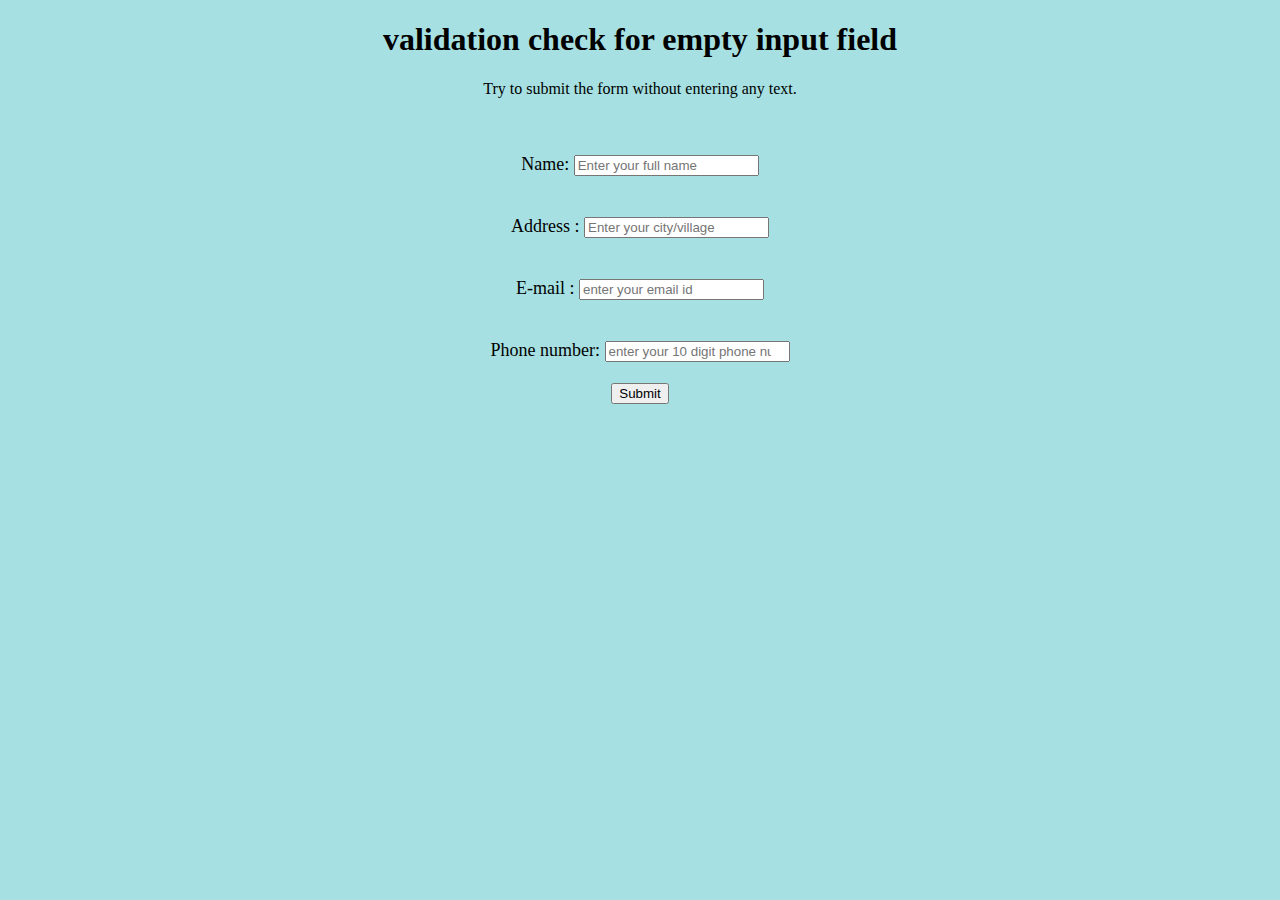
<file: src/hw/index.html>
<!DOCTYPE html>
<html>
<link rel="stylesheet" href="hw.css">

<head>
</head>

<body>

    <h1> validation check for empty input field</h1>
    <p>Try to submit the form without entering any text.</p>
    <div>

        <form name="myForm" action="" onsubmit="return validateForm()" method="post" required>
            <div>
                <label for="name">Name:</label>
                <input type="text" title="enter your name here" name="fname" placeholder="Enter your full name" required>
            </div>
            <div>
                <label for="address">  Address :</label>
                <input type="text" title="enter your address here" placeholder="Enter your city/village" name="address" required>
            </div>
            <div>
                <label for="email">E-mail :</label>
                <input type="email" title="enter your email here" name="email" required placeholder="enter your email id">
            </div>
            <div>
                <label for="phone"> Phone number:</label>
                <input type="number" title="enter your Phone number here" name="phone" placeholder="enter your 10 digit phone number" required>
            </div>
            <input type="submit" value="Submit">
        </form>
    </div>
    <script src="fillCon.js">
    </script>

</body>

</html>
</file>
<file: src/hw/hw.css>
div {
    text-align: center;
    font-size: large;
    padding: 20px 20px 20px 20px;
}

body {
    background-color: rgb(166, 224, 226);
    text-align: center;
}
</file>
